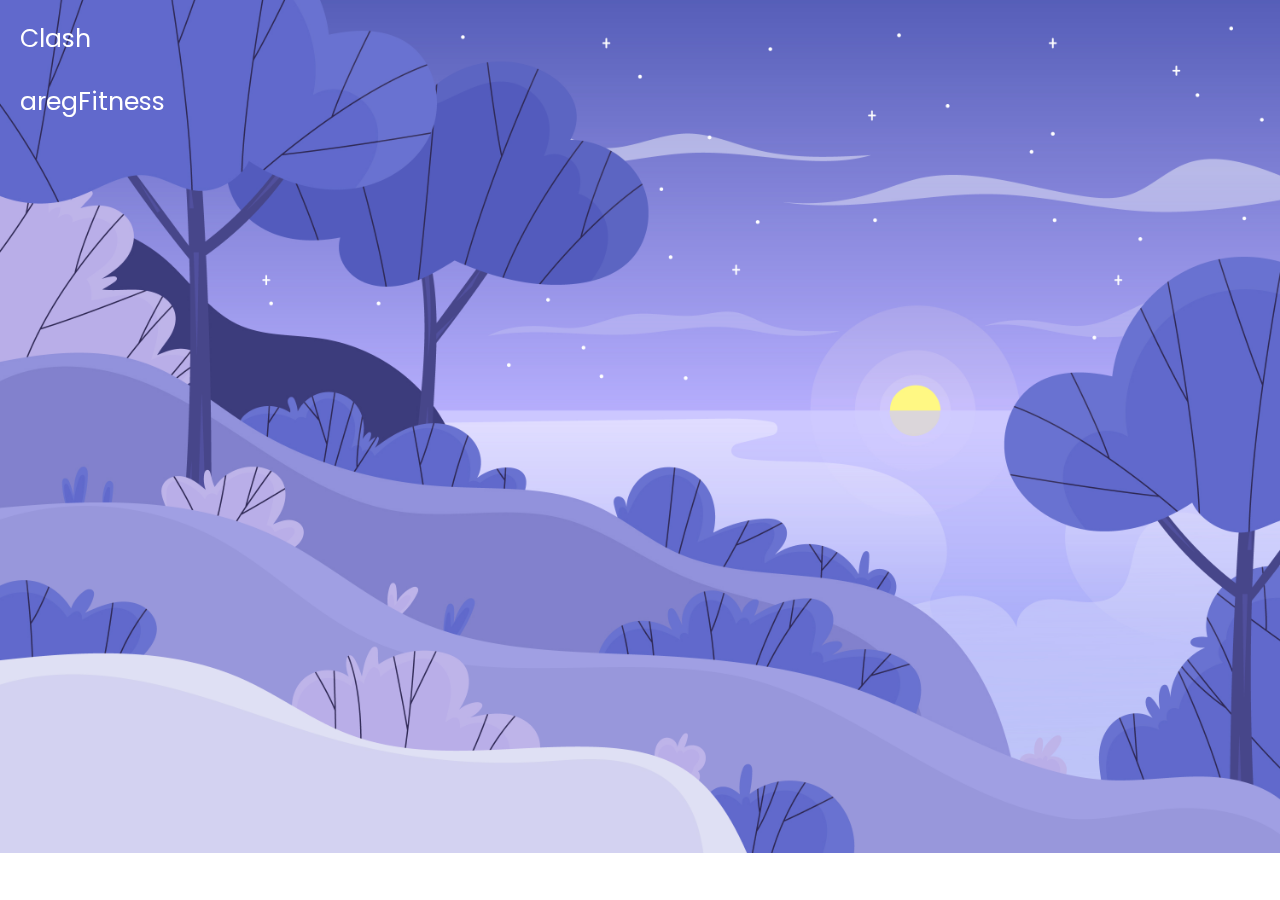
<file: WEB_PUBLIC/index.html>
<!DOCTYPE html>
<html lang="en">
<head>
    <meta charset="UTF-8">
    <meta name="viewport" content="width=device-width, initial-scale=1.0">
    <link rel="stylesheet" href="style.css">
    <title>aprim</title>
</head>
<body>
    <li><a href="aprimr/clash/Index.html">Clash</a></li>
    <li><a href="aprimr/aregFitness/index.html">aregFitness</a></li>
    <!-- <li><a href="#"></a></li> -->
</body>
</html>
</file>
<file: WEB_PUBLIC/style.css>
@font-face {
    font-family: poppins;
    src: url(Poppins-Regular.ttf);
}

*{
    padding: 0;
    margin: 0;
    list-style: none;
}
body{
    background: url('background.jpg');
    position: fixed;
    width: 100%;
    background-repeat: no-repeat;
    background-size: cover;
    justify-content: center;
    align-items: center;
}
li{
    padding: 20px 0px 5px 20px;
}
li a{
    font-size: 25px;
    color: #fff;
    font-weight: 500;
    font-family: poppins;
    text-decoration: none;
}
</file>
